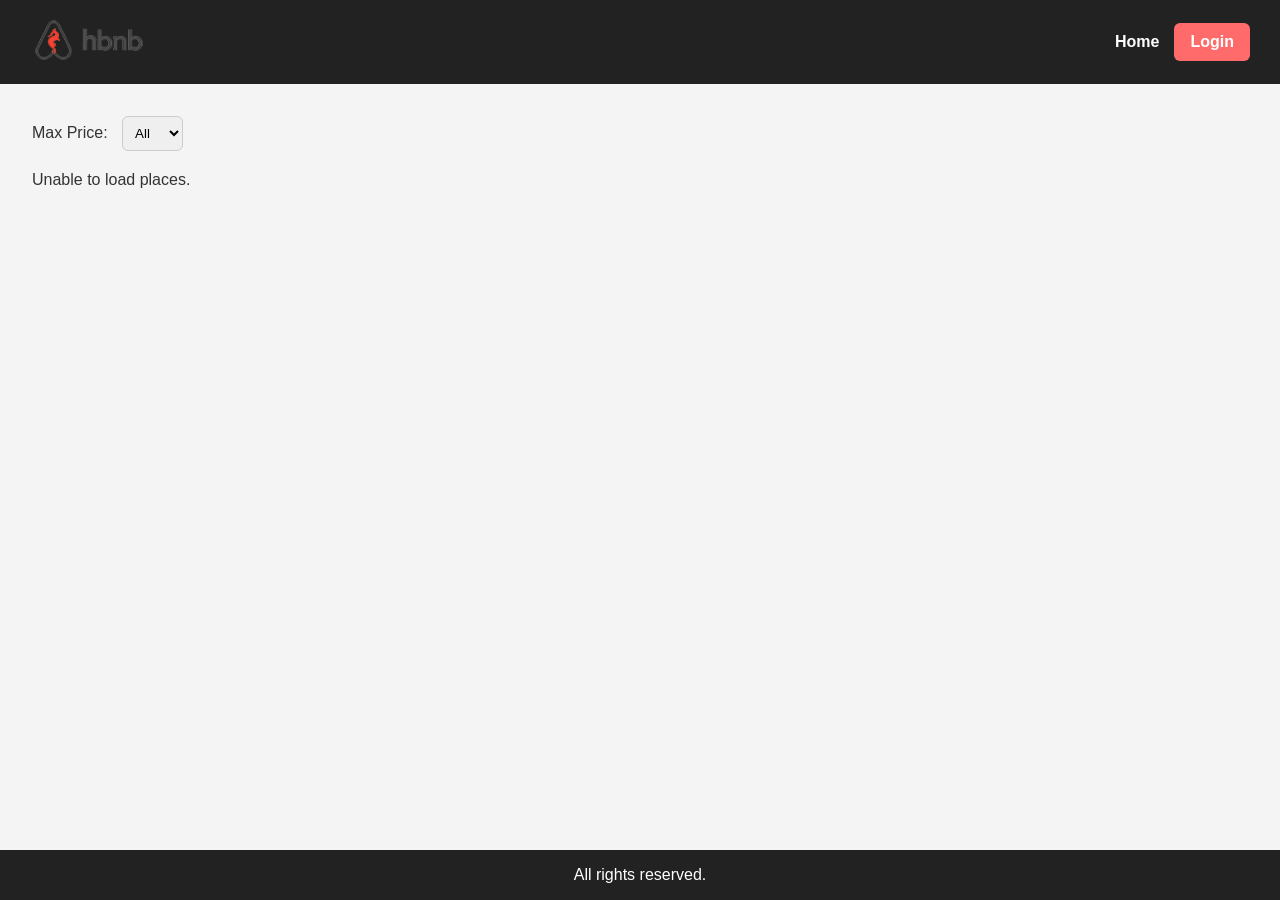
<file: part4/index.html>
<!DOCTYPE html>
<html lang="en">
<head>
  <meta charset="UTF-8">
  <meta name="viewport" content="width=device-width, initial-scale=1.0">
  <title>HBnB - List of Places</title>
  <link rel="stylesheet" href="styles.css">
  <link rel="icon" href="icon.png">
</head>
<body>
  <header>
    <div class="header-container">
      <a href="index.html">
        <img src="images/logo.png" alt="HBnB logo" class="logo">
      </a>

      <nav>
        <a href="index.html">Home</a>
        <a href="login.html" id="login-link" class="login-button">Login</a>
      </nav>
    </div>
  </header>

  <main>
    <section id="filter">
      <label for="price-filter">Max Price:</label>
      <select id="price-filter">
        <option value="all">All</option>
        <option value="10">10</option>
        <option value="50">50</option>
        <option value="100">100</option>
      </select>
    </section>

    <section id="places-list" class="places-grid">
      <!-- Places loaded dynamically -->
    </section>
  </main>

  <footer>
    <p>All rights reserved.</p>
  </footer>

  <script src="scripts.js"></script>
</body>
</html>
</file>
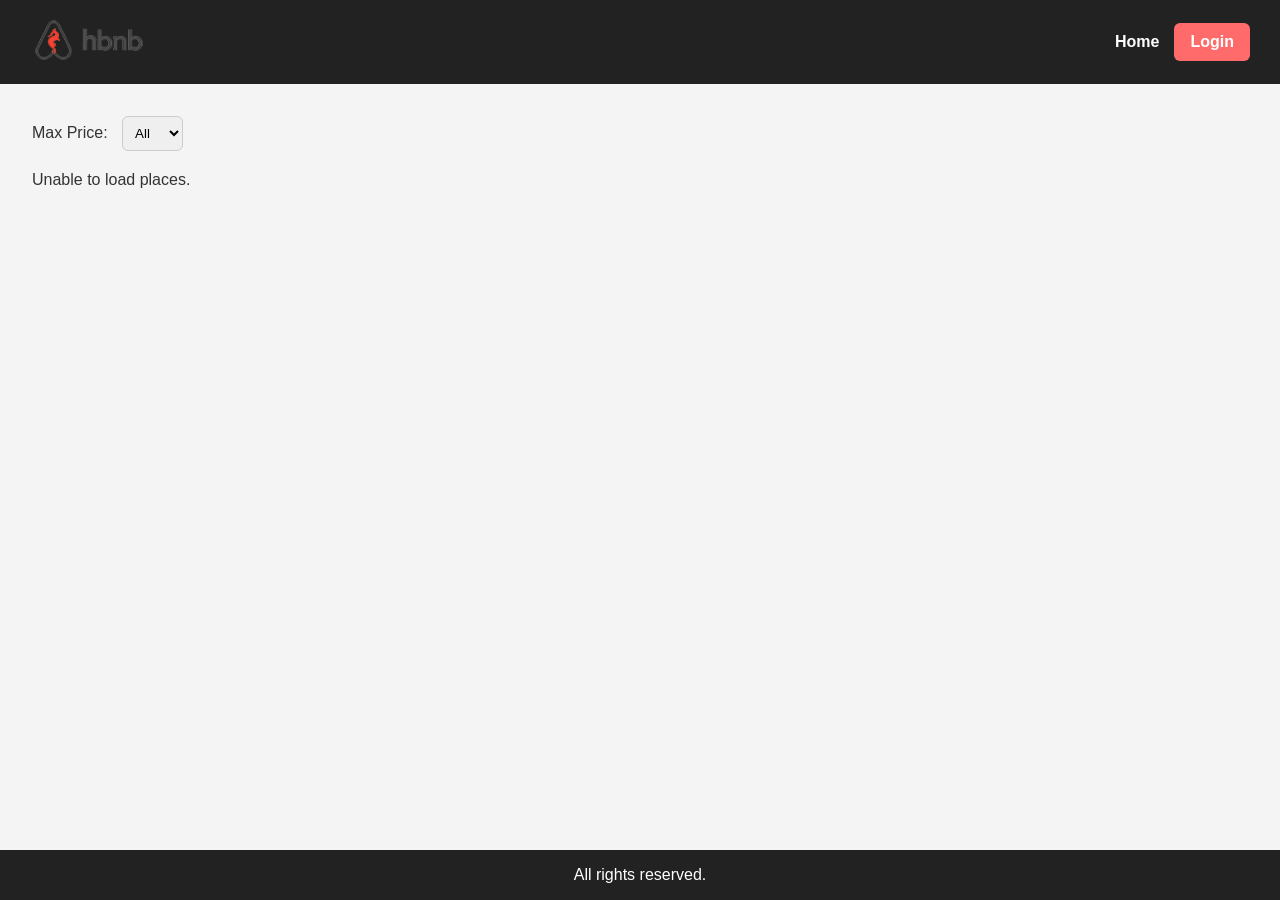
<file: part4/add_review.html>
<!DOCTYPE html>
<html lang="en">
<head>
  <meta charset="UTF-8">
  <meta name="viewport" content="width=device-width, initial-scale=1.0">
  <title>HBnB - Add Review</title>
  <link rel="stylesheet" href="styles.css">
  <link rel="icon" href="icon.png">
</head>
<body>
  <header>
    <div class="header-container">
      <a href="index.html">
        <img src="images/logo.png" alt="HBnB logo" class="logo">
      </a>

      <nav>
        <a href="index.html">Home</a>
        <a href="login.html" id="login-link" class="login-button">Login</a>
      </nav>
    </div>
  </header>

  <main class="form-page">
    <section class="add-review form-card">
      <h2>Add a Review</h2>
      <p id="review-place-label"><strong>Place:</strong> Loading...</p>
      <p id="review-message"></p>

      <form id="review-form">
        <label for="review">Your Review:</label>
        <textarea id="review" name="review" required></textarea>

        <label for="rating">Rating:</label>
        <select id="rating" name="rating" required>
          <option value="">Select a rating</option>
          <option value="1">1</option>
          <option value="2">2</option>
          <option value="3">3</option>
          <option value="4">4</option>
          <option value="5">5</option>
        </select>

        <button type="submit">Submit Review</button>
      </form>
    </section>
  </main>

  <footer>
    <p>All rights reserved.</p>
  </footer>

  <script src="scripts.js"></script>
</body>
</html>
</file>
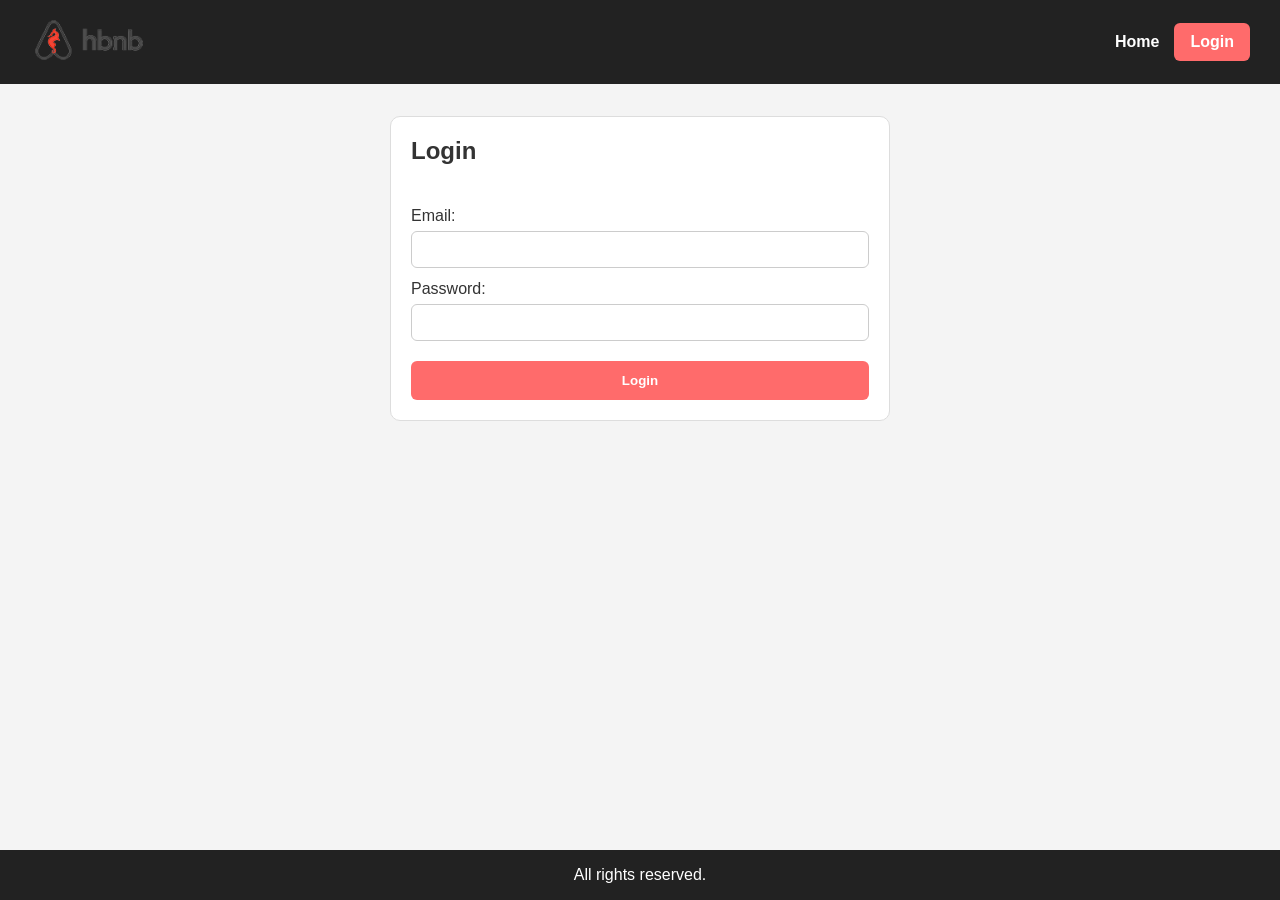
<file: part4/login.html>
<!DOCTYPE html>
<html lang="en">
<head>
  <meta charset="UTF-8">
  <meta name="viewport" content="width=device-width, initial-scale=1.0">
  <title>Login</title>
  <link rel="stylesheet" href="styles.css">
</head>
<body>
  <header>
    <div class="header-container">
      <a href="index.html">
        <img src="images/logo.png" alt="HBnB logo" class="logo">
      </a>
      <nav>
        <a href="index.html">Home</a>
        <a href="login.html" class="login-button">Login</a>
      </nav>
    </div>
  </header>

  <main class="form-page">
    <form id="login-form" class="form-card">
      <h2>Login</h2>
      
      <p id="error-message"></p>

      <label for="email">Email:</label>
      <input type="email" id="email" name="email" required>

      <label for="password">Password:</label>
      <input type="password" id="password" name="password" required>

      <button type="submit">Login</button>
    </form>
  </main>

  <footer>
    <p>All rights reserved.</p>
  </footer>

  <script src="scripts.js"></script>
</body>
</html>
</file>
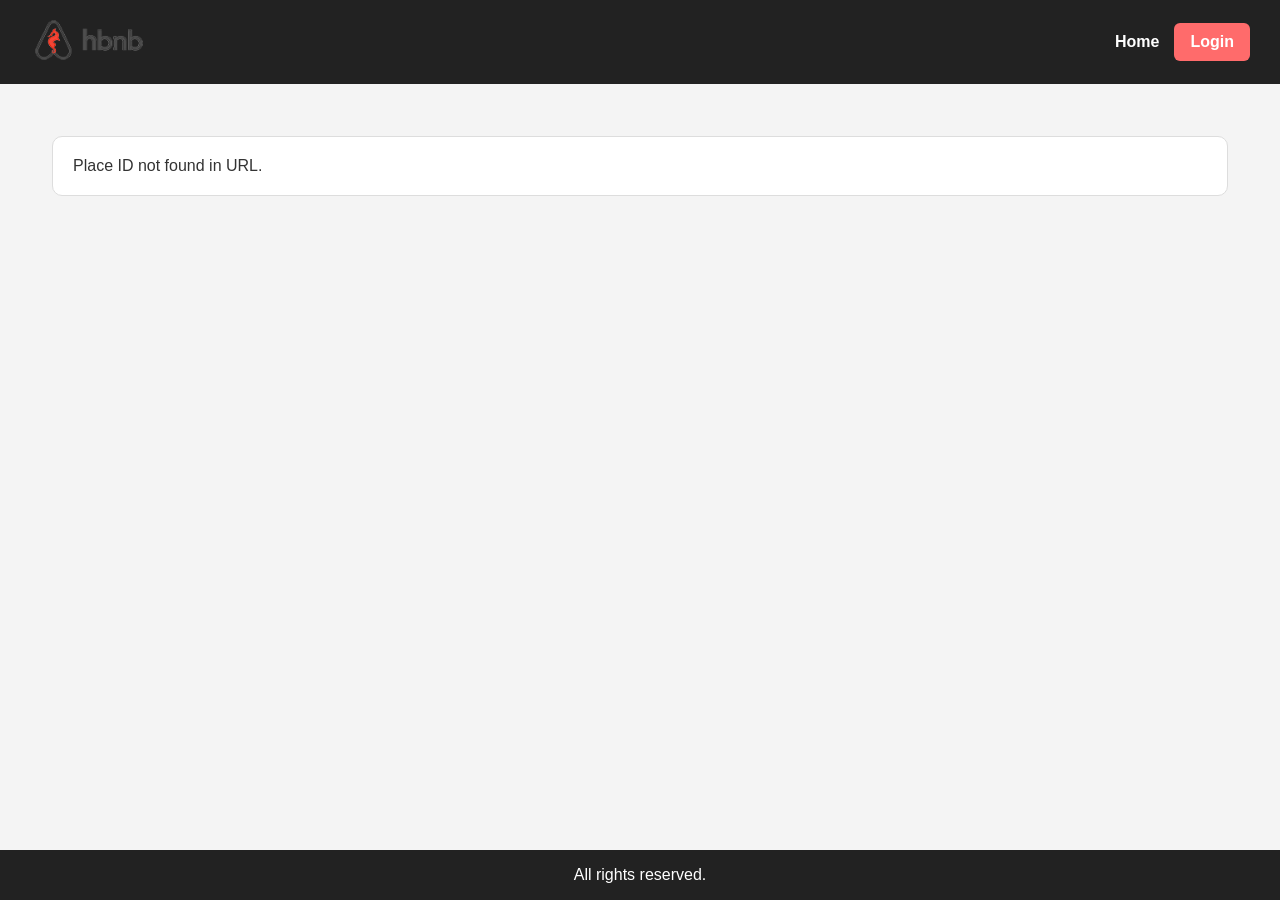
<file: part4/place.html>
<!DOCTYPE html>
<html lang="en">
<head>
  <meta charset="UTF-8">
  <meta name="viewport" content="width=device-width, initial-scale=1.0">
  <title>HBnB - Place Details</title>
  <link rel="stylesheet" href="styles.css">
  <link rel="icon" href="icon.png">
</head>
<body>
  <header>
    <div class="header-container">
      <a href="index.html">
        <img src="images/logo.png" alt="HBnB logo" class="logo">
      </a>

      <nav>
        <a href="index.html">Home</a>
        <a href="login.html" id="login-link" class="login-button">Login</a>
      </nav>
    </div>
  </header>

  <main>
    <section id="place-details" class="place-details">
      <!-- Place details loaded dynamically -->
    </section>

    <section id="reviews" class="reviews-section">
      <!-- Reviews loaded dynamically -->
    </section>

    <section id="add-review" class="add-review">
      <a href="#" id="add-review-link" class="details-button">Add Review</a>
    </section>
  </main>

  <footer>
    <p>All rights reserved.</p>
  </footer>

  <script src="scripts.js"></script>
</body>
</html>
</file>
<file: part4/styles.css>
* {
  box-sizing: border-box;
  margin: 0;
  padding: 0;
  font-family: Arial, sans-serif;
}

body {
  background-color: #f4f4f4;
  color: #333;
  min-height: 100vh;
  display: flex;
  flex-direction: column;
}

header {
  background-color: #222;
  color: #fff;
  padding: 15px 30px;
}

.header-container {
  display: flex;
  justify-content: space-between;
  align-items: center;
}

.logo {
  height: 50px;
  width: auto;
}

nav {
  display: flex;
  align-items: center;
  gap: 15px;
}

nav a {
  color: #fff;
  text-decoration: none;
  font-weight: bold;
}

.login-button {
  background-color: #ff6b6b;
  color: #fff;
  padding: 10px 16px;
  border-radius: 6px;
  text-decoration: none;
}

main {
  flex: 1;
  padding: 2rem;
}

footer {
  background-color: #222;
  color: #fff;
  text-align: center;
  padding: 1rem;
  margin-top: auto;
}

#filter {
  margin-bottom: 20px;
}

#price-filter {
  padding: 8px;
  margin-left: 10px;
  border: 1px solid #ccc;
  border-radius: 6px;
}

.places-grid {
  display: grid;
  grid-template-columns: repeat(auto-fit, minmax(260px, 1fr));
  gap: 20px;
}

.place-card,
.review-card {
  margin: 20px;
  padding: 10px;
  border: 1px solid #ddd;
  border-radius: 10px;
  background-color: #fff;
}

.place-card h2,
.review-card h2 {
  margin-bottom: 10px;
}

.place-card p,
.review-card p {
  margin-bottom: 10px;
}

.details-button {
  display: inline-block;
  background-color: #4d96ff;
  color: #fff;
  padding: 10px 14px;
  border-radius: 6px;
  text-decoration: none;
  border: none;
  cursor: pointer;
}

.place-details {
  margin: 20px;
  padding: 20px;
  border: 1px solid #ddd;
  border-radius: 10px;
  background-color: #fff;
}

.place-details h1 {
  margin-bottom: 20px;
}

.place-info p {
  margin-bottom: 12px;
}

.reviews-section {
  margin-top: 20px;
}

.reviews-section h2 {
  margin-left: 20px;
  margin-bottom: 10px;
}

.add-review {
  margin: 20px;
}

.form-page {
  display: flex;
  justify-content: center;
  align-items: flex-start;
}

.form-card {
  width: 100%;
  max-width: 500px;
  background-color: #fff;
  padding: 20px;
  border: 1px solid #ddd;
  border-radius: 10px;
}

form {
  display: flex;
  flex-direction: column;
}

form h2,
.form-card h2 {
  margin-bottom: 20px;
}

label {
  margin: 12px 0 6px;
}

input,
textarea,
select {
  padding: 10px;
  border: 1px solid #ccc;
  border-radius: 6px;
}

textarea {
  min-height: 120px;
  resize: vertical;
}

button {
  margin-top: 20px;
  padding: 12px;
  border: none;
  border-radius: 6px;
  background-color: #ff6b6b;
  color: #fff;
  cursor: pointer;
  font-weight: bold;
}

button:hover,
.details-button:hover,
.login-button:hover {
  opacity: 0.9;
}

@media (max-width: 768px) {
  .header-container {
    flex-direction: column;
    gap: 15px;
  }

  nav {
    flex-direction: column;
  }

  main {
    padding: 1rem;
  }

  .place-card,
  .review-card,
  .place-details,
  .add-review {
    margin: 10px;
  }
}

#error-message {
  color: #d00000;
  margin-bottom: 10px;
  font-size: 0.95rem;
}

.amenities-block {
  margin-top: 15px;
}

.amenities-list {
  margin-top: 8px;
  padding-left: 20px;
}

.amenities-list li {
  margin-bottom: 6px;
}

.no-reviews {
  margin: 20px;
  font-style: italic;
}

#review-message {
  margin-bottom: 15px;
  font-size: 0.95rem;
}

#review-message.success {
  color: #11823b;
}

#review-message.error {
  color: #d00000;
}
</file>
